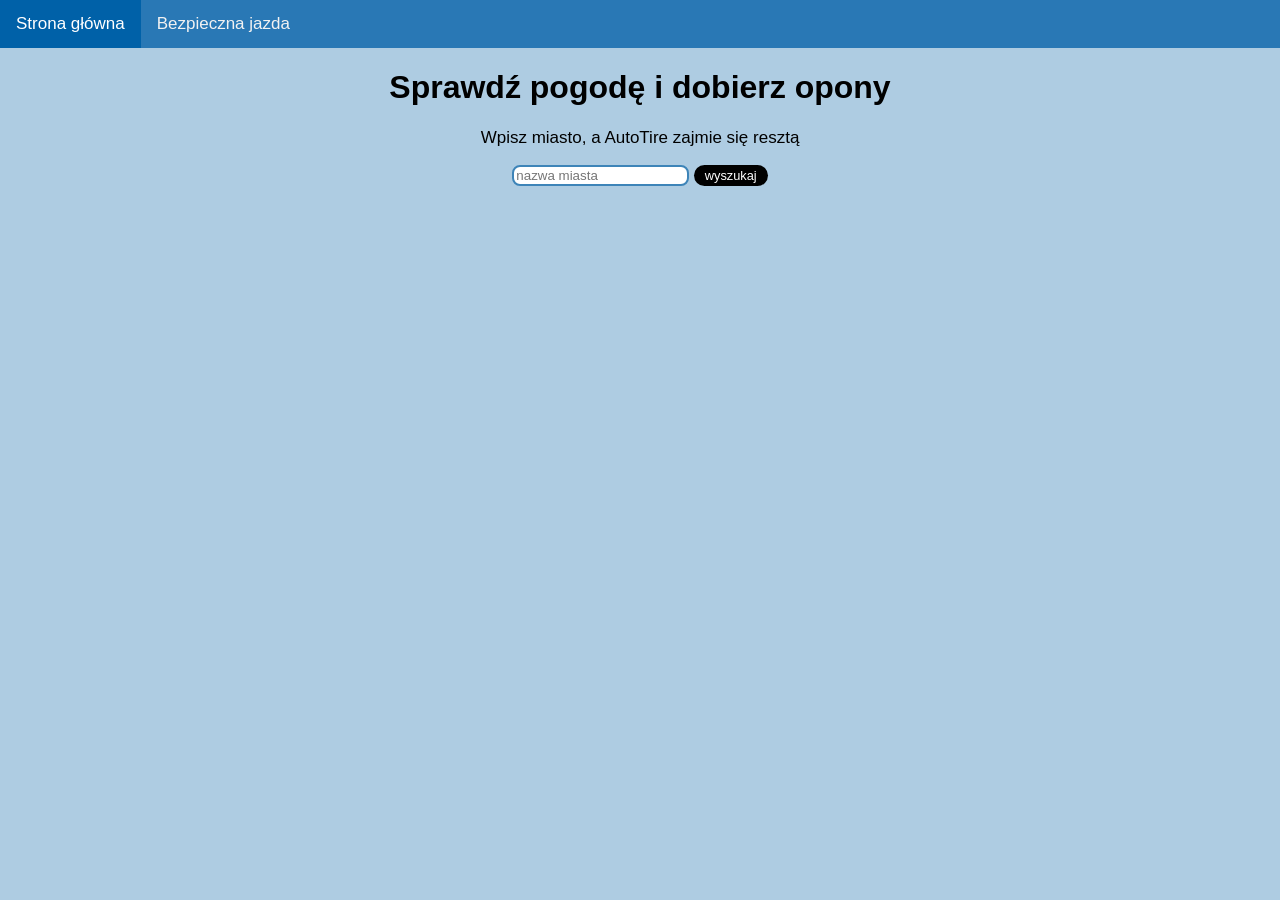
<file: OponyWeb/wwwroot/index.html>
﻿<!DOCTYPE html>
<html>
    <head>
        <meta charset="utf-8" />
        <link rel="stylesheet" href="css/site.css">
        <title>AutoTire</title>
        <link rel="shortcut icon" href="images/icon.png">
    </head>
    <body>
        <div class = "topnav">
            <a class="active" href="index.html">Strona główna</a>
            <a id="safeDrive" href="test.html">Bezpieczna jazda</a>
        </div>

        <h1>Sprawdź pogodę i dobierz opony</h1>
        <p>Wpisz miasto, a AutoTire zajmie się resztą</p>

        <form id="search-section">
            <input type="text" id="cityInput" placeholder="nazwa miasta" required>
            <input type="submit" onclick="ShowSummary()" value="wyszukaj" id="searchBtn">
        </form>


        <h2 id="summary" style="display: none;">podsumowanie</h2>

        <div id="rows" style="display: none;">
            <div class="column">
                <div class="text">dni poniżej 7°C</div>
                <div class="container">
                    <strong id="daysBelow"></strong>
                </div>
            </div>

            <div class="column">
                <div class="text">rekomendacja</div>
                <div class="container">
                    <strong id="recommendation"></strong>
                </div>
            </div>

            <div class="column">
                <div class="text">średnia temperatura</div>
                <div class="container">
                    <strong id="averageTemp"></strong>
                </div>
            </div>
        </div>

            <div id="nerbayCarRepairReload">
                <!-- <h1 id="carRepair" style="display: none">pobliskie warsztaty</h1> -->
                <div id="x">
                    <div id="nerbayCarRepair">
                </div>
            </div>
        </div>
        
        <script src="js/site.js"></script>
    </body>
</html>
</file>
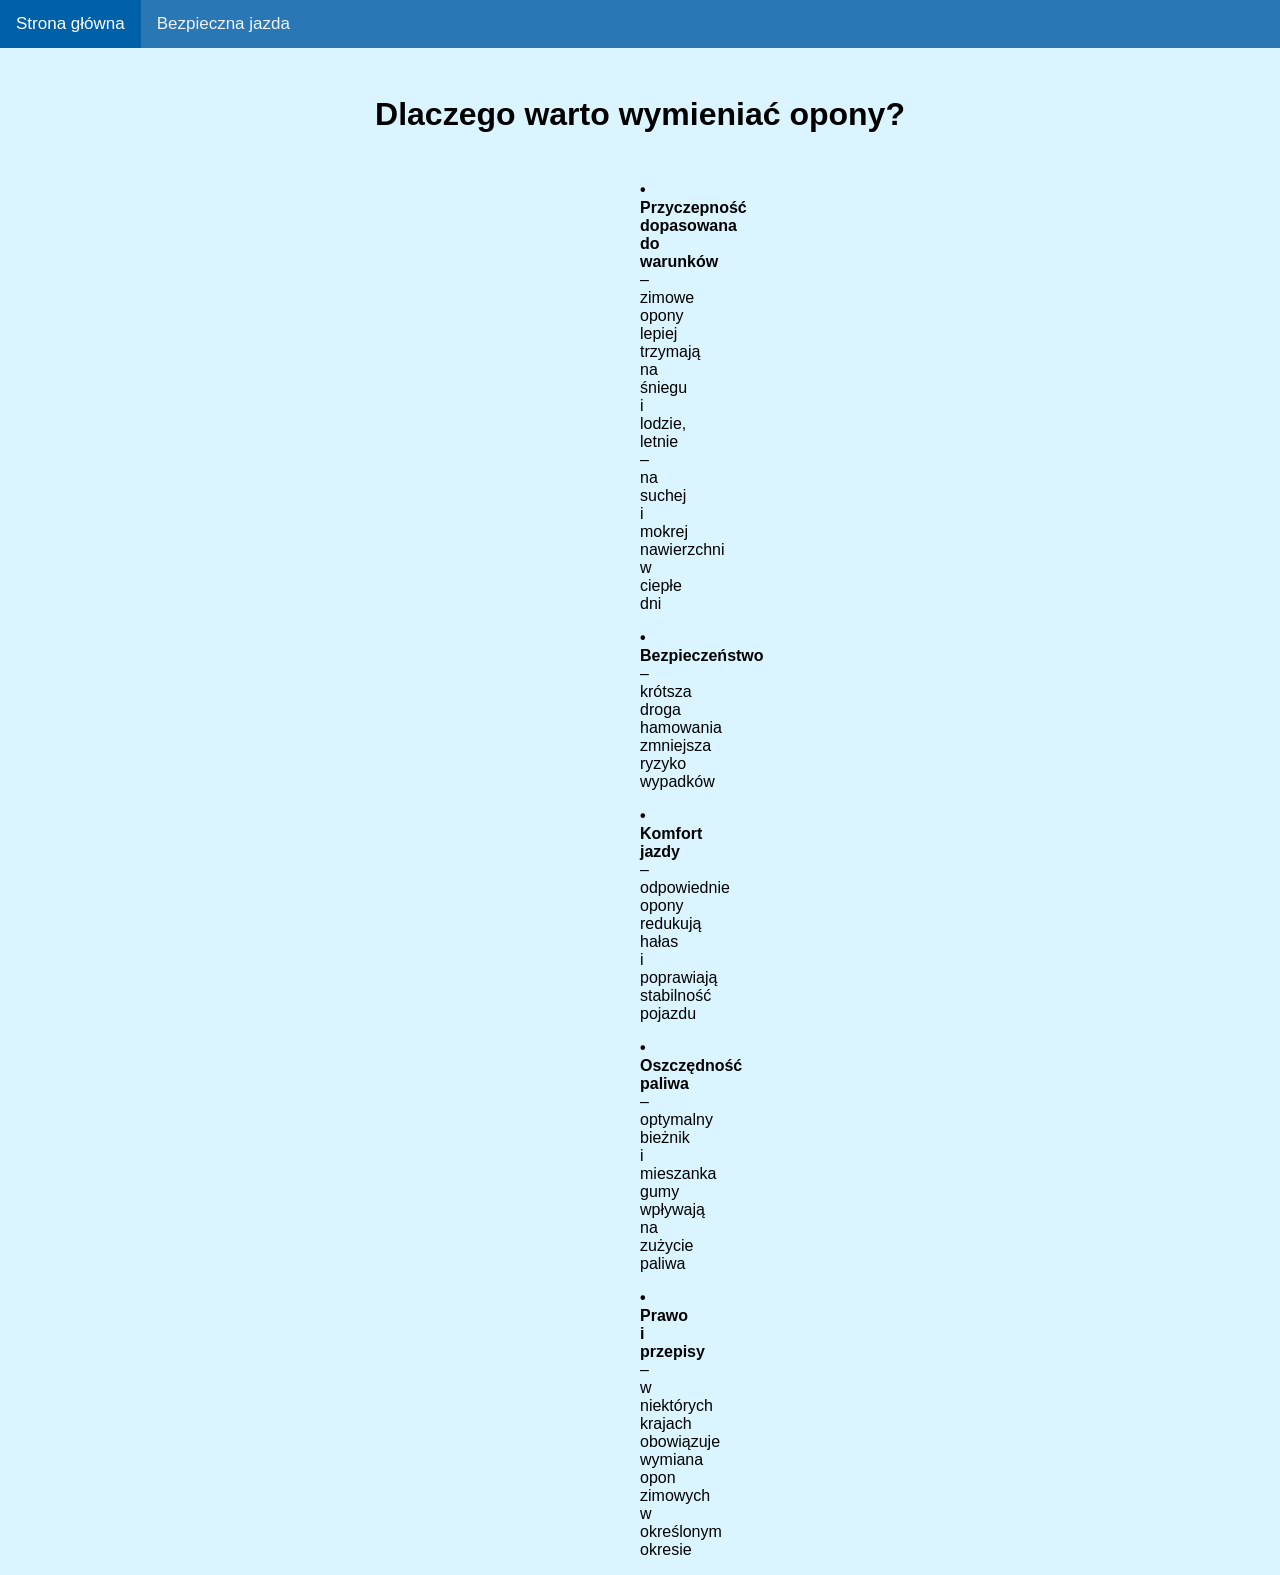
<file: OponyWeb/wwwroot/test.html>
<!DOCTYPE html>
<html>
    <head>
    <meta charset="utf-8" />
    <link rel="stylesheet" href="css/2.css">
    <title>Title</title>
    </head>

    <body>
        <div class = "topnav">
            <a class="active" href="index.html">Strona główna</a>
            <a id="dupa" href="test.html">Bezpieczna jazda</a>
        </div>

        <h1 id="why">Dlaczego warto wymieniać opony?</h1>
        <section id="rationale">
            <p><b>• Przyczepność dopasowana do warunków</b> – zimowe opony lepiej trzymają na śniegu i lodzie, letnie – na suchej i mokrej nawierzchni w ciepłe dni</p>
            <p><b>• Bezpieczeństwo</b> – krótsza droga hamowania zmniejsza ryzyko wypadków</p>
            <p><b>• Komfort jazdy</b> – odpowiednie opony redukują hałas i poprawiają stabilność pojazdu</p>
            <p><b>• Oszczędność paliwa</b> – optymalny bieżnik i mieszanka gumy wpływają na zużycie paliwa</p>
            <p><b>• Prawo i przepisy</b> – w niektórych krajach obowiązuje wymiana opon zimowych w określonym okresie</p>
        </section>

    </body>
</html>
</file>
<file: OponyWeb/wwwroot/css/site.css>
﻿body {
    background-color: #aecce2;
    font-family: 'Segoe UI', Tahoma, Geneva, Verdana, sans-serif;
    margin: 0; 
}

p {
    text-align: center;
    font-size: 17px;
}

h1 {
    text-align: center;
}

input[type=text] {
  border: 2px solid #3D84B8;
  border-radius: 8px;
}

#summary {
    display: flex;
    justify-content: center;
    margin-top: 2.5rem;

}

#search-section {
    margin-bottom: 20px;
    text-align: center;
}

.hidden {
    visibility: hidden;
}

#searchBtn {
    border: none;
    cursor: pointer;
    border-radius: 12px;
    font-size: 0.8rem;
    background-color: black;
    color: white;
    padding: 3.1px 11px;
}

 #safeDrive {
    text-decoration: none;
 }

.topnav {
  overflow: hidden;
  background-color: #2978B5;
}

.topnav a {
  float: left;
  color: #f2f2f2;
  text-align: center;
  padding: 14px 16px;
  text-decoration: none;
  font-size: 17px;
}

.topnav a:hover {
  background-color: #dddddd;
  color: black;
}

.topnav a.active {
  background-color: #0061A8;
  color: white;
}

.container {
    height: 2.7rem;
    width: 10rem;
    background-color: #E8F0FE;
    border-radius: 7px;
    font-size: 1.1rem;
    text-align: center;
    vertical-align: middle;
    line-height: 2.5rem;
    box-shadow: 0px 4px 6px rgba(0, 0, 0, 0.1);
}

#rows {
    display: flex;
    justify-content: center;
    gap: 2.2rem;
}

.text {
    display: flex;
    justify-content: center;
    font-size: 1.1rem;
    margin-bottom: 0.5rem;
}

#carRepair {
    display: flex;
    justify-content: center;
    margin-top: 2.6rem;
    margin-bottom: 0rem;
    font-size: 24px;
}

#karta-warsztatu{
    display: inline-table;
    margin-right: 0.7rem;
    margin-left: 0.7rem;
    margin-top: 2rem;
    text-align: center;
    height: 17rem;
    width: 16rem;
    background-color: #E8F0FE;
    border-radius: 7px;
    font-size: 1.1rem;
    line-height: 2rem;
    box-shadow: 0px 4px 6px rgba(0, 0, 0, 0.1);
}

#x {
    display: flex;
    justify-content: center;
}
</file>
<file: OponyWeb/wwwroot/css/2.css>
body {
    background-color: rgb(218, 245, 255);
    font-family: 'Segoe UI', Tahoma, Geneva, Verdana, sans-serif;
    margin: 0;
}

.topnav {
  overflow: hidden;
  background-color: #2978B5;
}

.topnav a {
  float: left;
  color: #f2f2f2;
  text-align: center;
  padding: 14px 16px;
  text-decoration: none;
  font-size: 17px;
}

.topnav a:hover {
  background-color: #ddd;
  color: black;
}

.topnav a.active {
  background-color: #0061A8;
  color: white;
}

#rationale {
    margin-top: 3rem;
    margin-left: 40rem;
    margin-right: 40rem;
}

#why {
  margin-top: 3rem;
  text-align: center;
}
</file>
